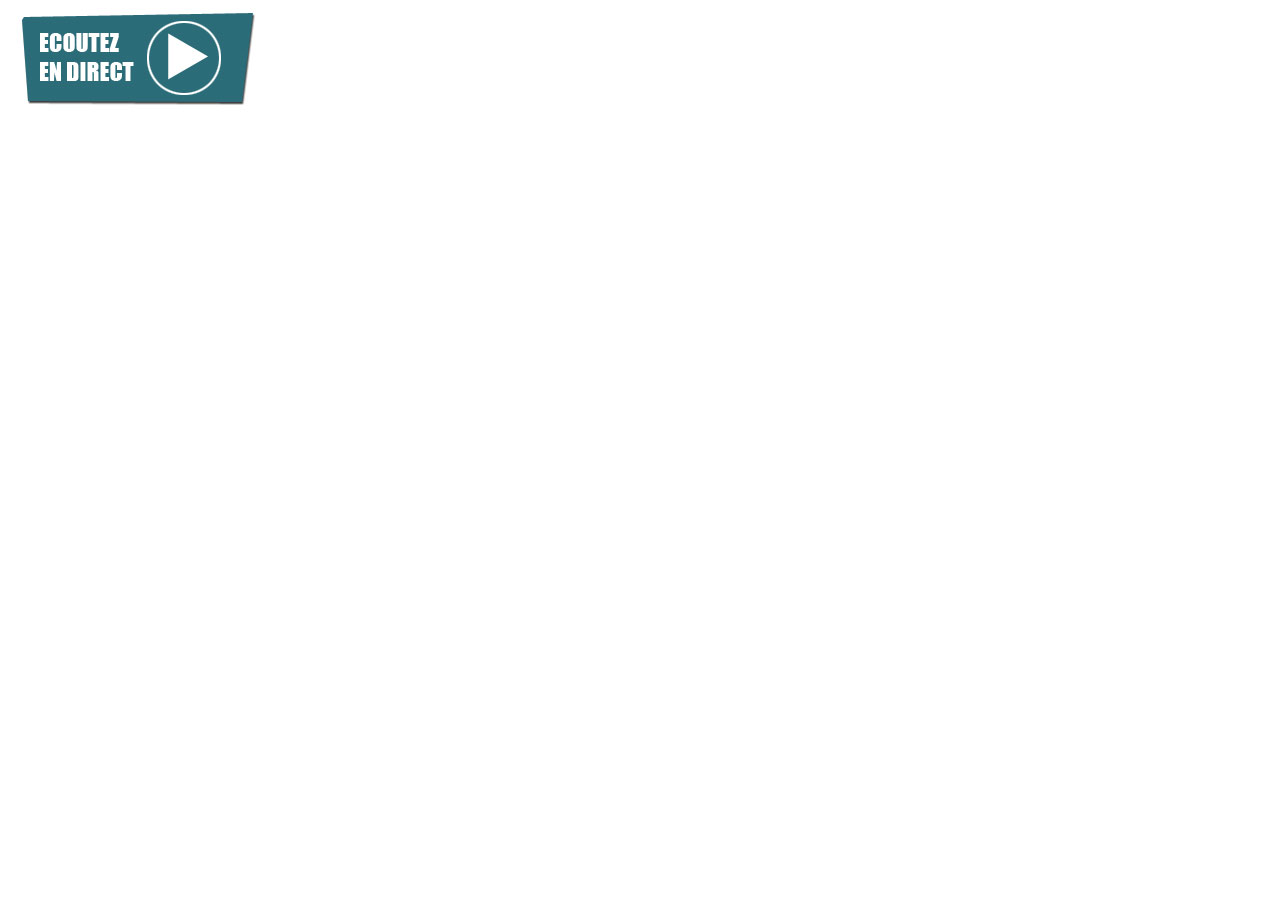
<file: index.html>
<!DOCTYPE html>
<html lang="fr">
<head>
    <meta charset="utf-8">
    <title>Player Radio Bartas</title>
    
    <!-- meta -->
    <meta name="description" content="Player Radio Bartas">
    <meta name="author" content="Florestan Bredow">

    <!-- mon icon -->
    <!--<link rel="shortcut icon" href="favicon.ico">-->

    <!-- mon template.css -->
    <!--<link rel="stylesheet" href="main.css" type="text/css" media="screen">-->
    
    <!--<link type="text/css" href="css/jplayer.blue.monday.css" rel="stylesheet" />-->


</head>

<body>

    <a href="javascript:popup('player.html');"><img src="img/lien-direct.jpg" alt="écouter" /></a>

    <script type="text/javascript">
        function popup(url) {
            var width = 277;
            var height = 200;

            var propriete = "resizable=no,status=no,directories=no,addressbar=no,toolbar=no,scrollbars=no,menubar=no,location=no,statusbar=no";
            propriete += "top=" + (screen.height - height) / 2 + ",";
            propriete += "left=" + (screen.width - width) / 2 + ",";
            propriete += "width=" + width + ",";
            propriete += "height=" + height + ",";
            
            win = window.open(url,"Player Radio Bartas", propriete);
        } 
    </script>

</body>

</html>
</file>
